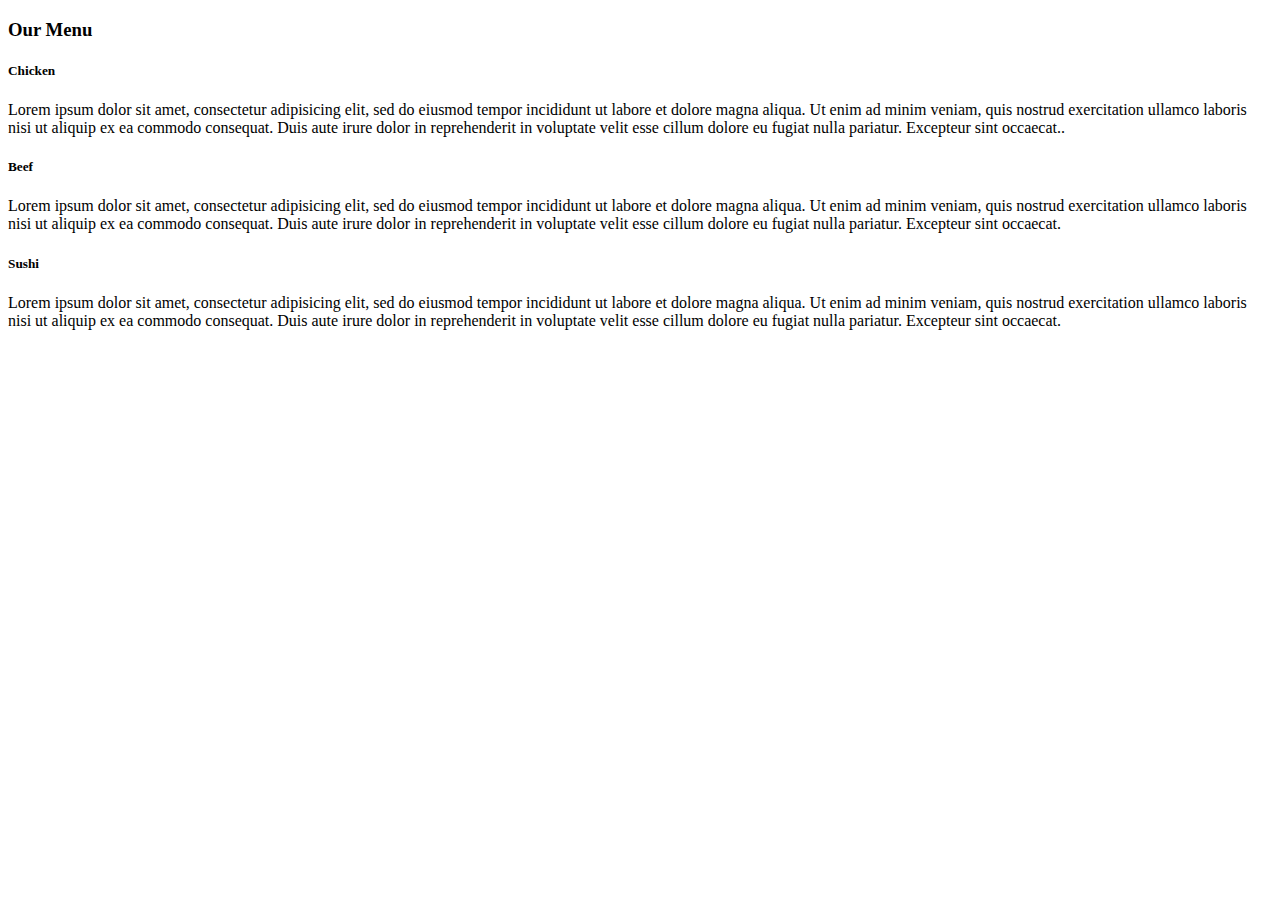
<file: index.html>
<!DOCTYPE html>
<html lang="en">
<head>
    <meta charset="utf-8">
    <meta http-equiv="X-UA-Compatible" content="IE=edge">
    <meta name="viewport" content="width=device-width, initial-scale=1">
    <title>Module2 Coding Assignment</title>
    <link rel="stylesheet" href="css" >
</head>
<body>
	<h3> Our Menu </h3>

     <div class="row">
     	
     	<div class="col-lg-4 col-md-6">
	      <section class="border" >	
		  <h5 id="s1" class="margins">Chicken</h5>
		   <p>Lorem ipsum dolor sit amet, consectetur adipisicing elit, sed do eiusmod
tempor incididunt ut labore et dolore magna aliqua. Ut enim ad minim
veniam, quis nostrud exercitation ullamco laboris nisi ut aliquip ex ea
commodo consequat. Duis aute irure dolor in reprehenderit in voluptate
velit esse cillum dolore eu fugiat nulla pariatur. Excepteur sint occaecat..</p>
     
	</section>
      </div>
	
      <div class="col-lg-4 col-md-6">
	    <section class="border">
		  <h5 id="s2" class="margins">Beef</h5>
		    <p>Lorem ipsum dolor sit amet, consectetur adipisicing elit, sed do eiusmod
tempor incididunt ut labore et dolore magna aliqua. Ut enim ad minim
veniam, quis nostrud exercitation ullamco laboris nisi ut aliquip ex ea
commodo consequat. Duis aute irure dolor in reprehenderit in voluptate
velit esse cillum dolore eu fugiat nulla pariatur. Excepteur sint occaecat.</p>
      
     
	</section>
      </div>
	
	<div class="col-lg-4 col-md-12">
	<section class="border" >
		<h5 id="s3" class="margins">Sushi</h5>
		<p>Lorem ipsum dolor sit amet, consectetur adipisicing elit, sed do eiusmod
tempor incididunt ut labore et dolore magna aliqua. Ut enim ad minim
veniam, quis nostrud exercitation ullamco laboris nisi ut aliquip ex ea
commodo consequat. Duis aute irure dolor in reprehenderit in voluptate
velit esse cillum dolore eu fugiat nulla pariatur. Excepteur sint occaecat.</p>
     
    
	</section>
     </div>
       
       </div>

</body>
</html>
</file>
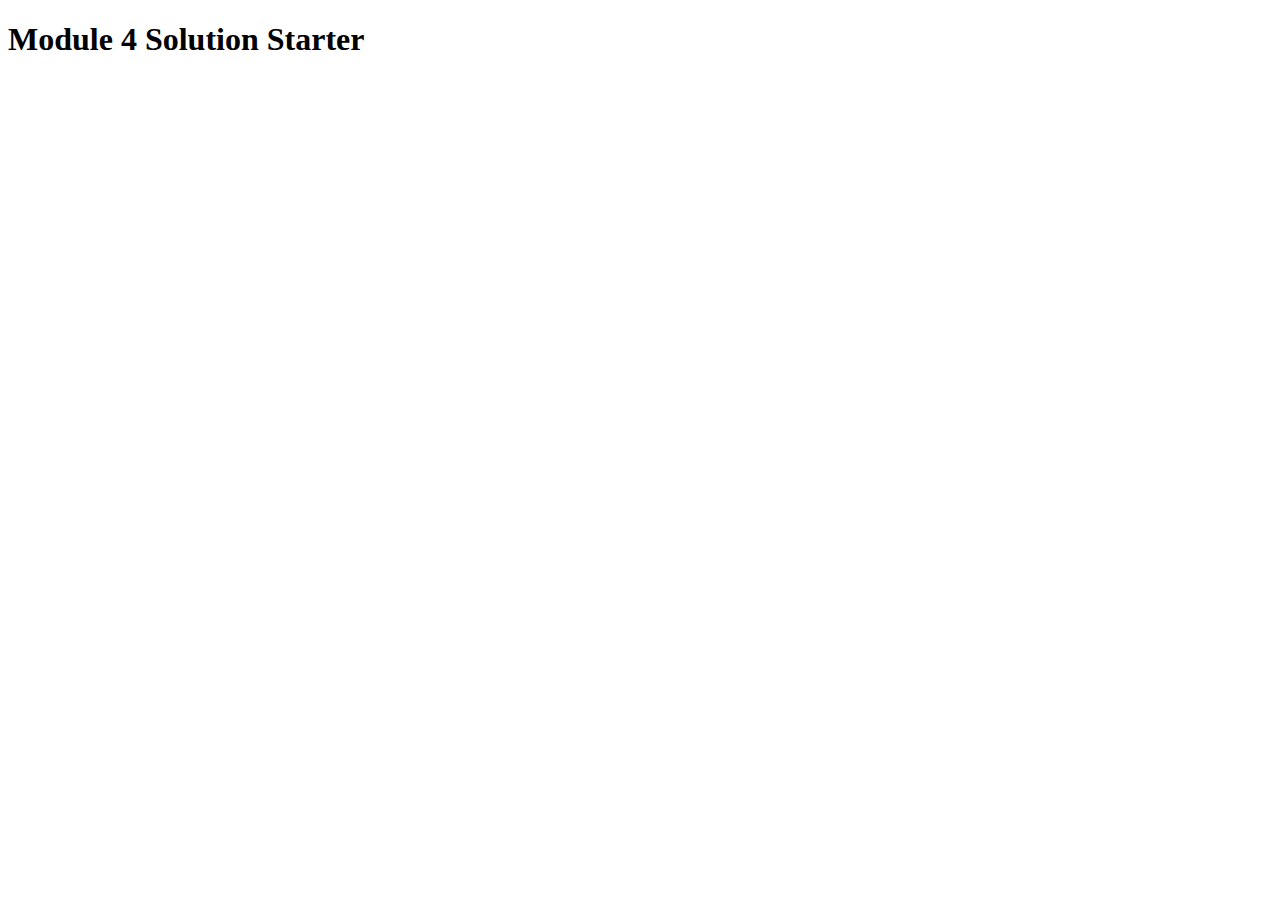
<file: Mod4_Coding Assignment/assignment4-solution-starter/easier/index.html>
<!DOCTYPE html>
<html>
<head>
  <meta charset="utf-8">
  <title>Module 4 Solution Starter</title>
  <script src="SpeakHello.js"></script>
  <script src="SpeakGoodBye.js"></script>
  <script src="script.js"></script>
</head>
<body>
  <h1>Module 4 Solution Starter</h1>
</body>
</html>
</file>
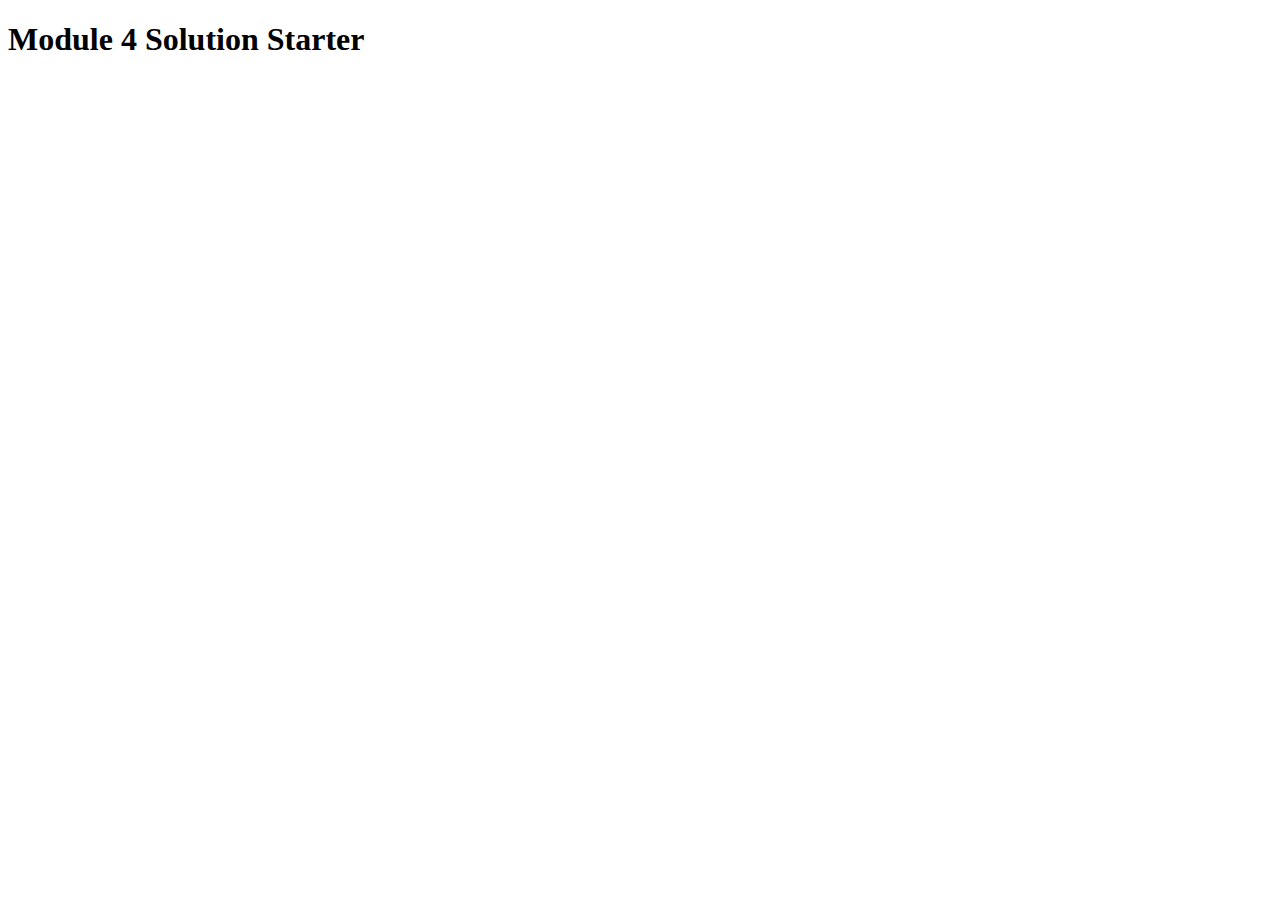
<file: Mod4_Coding Assignment/assignment4-solution-starter/harder/index.html>
<!DOCTYPE html>
<html>
<head>
  <meta charset="utf-8">
  <title>Module 4 Solution Starter</title>
  <script>
    var names = []; // DO NOT REMOVE
  </script>
  <script src="SpeakHello.js"></script>
  <script src="SpeakGoodBye.js"></script>
  <script src="script.js"></script>
</head>
<body>
  <h1>Module 4 Solution Starter</h1>
</body>
</html>
</file>
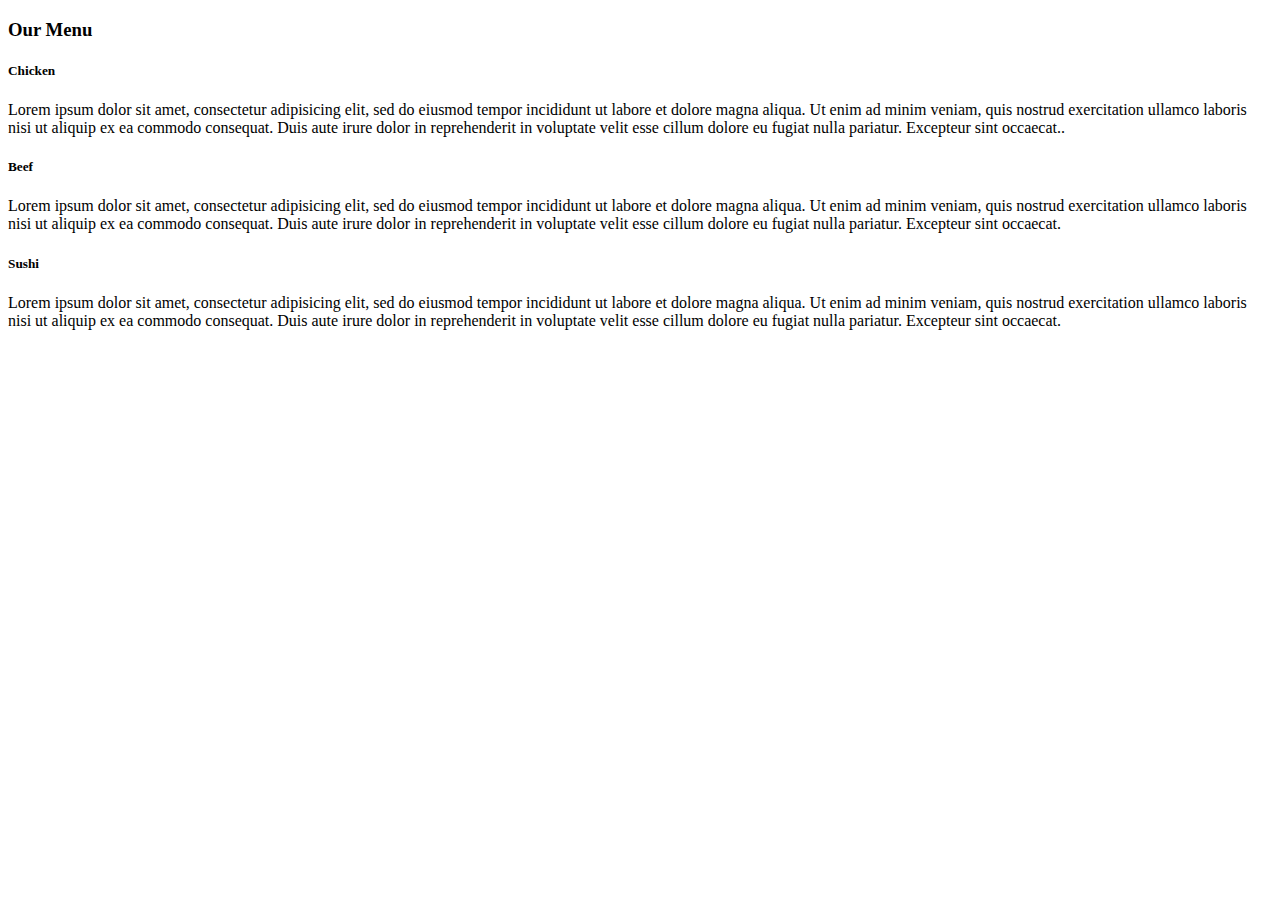
<file: Module2_assignment.html>
<!DOCTYPE html>
<html lang="en">
<head>
    <meta charset="utf-8">
    <meta http-equiv="X-UA-Compatible" content="IE=edge">
    <meta name="viewport" content="width=device-width, initial-scale=1">
    <title>Module2 Coding Assignment</title>
    <link rel="stylesheet" href="C:/Users/Abhiram Agarwal/Desktop/Coursera/HTML5_CSS_JS/Bootstrap/css/styles.css" >
</head>
<body>
	<h3> Our Menu </h3>

     <div class="row">
     	
     	<div class="col-lg-4 col-md-6">
	      <section class="border" >	
		  <h5 id="s1" class="margins">Chicken</h5>
		   <p>Lorem ipsum dolor sit amet, consectetur adipisicing elit, sed do eiusmod
tempor incididunt ut labore et dolore magna aliqua. Ut enim ad minim
veniam, quis nostrud exercitation ullamco laboris nisi ut aliquip ex ea
commodo consequat. Duis aute irure dolor in reprehenderit in voluptate
velit esse cillum dolore eu fugiat nulla pariatur. Excepteur sint occaecat..</p>
     
	</section>
      </div>
	
      <div class="col-lg-4 col-md-6">
	    <section class="border">
		  <h5 id="s2" class="margins">Beef</h5>
		    <p>Lorem ipsum dolor sit amet, consectetur adipisicing elit, sed do eiusmod
tempor incididunt ut labore et dolore magna aliqua. Ut enim ad minim
veniam, quis nostrud exercitation ullamco laboris nisi ut aliquip ex ea
commodo consequat. Duis aute irure dolor in reprehenderit in voluptate
velit esse cillum dolore eu fugiat nulla pariatur. Excepteur sint occaecat.</p>
      
     
	</section>
      </div>
	
	<div class="col-lg-4 col-md-12">
	<section class="border" >
		<h5 id="s3" class="margins" >Sushi</h5>
		<p>Lorem ipsum dolor sit amet, consectetur adipisicing elit, sed do eiusmod
tempor incididunt ut labore et dolore magna aliqua. Ut enim ad minim
veniam, quis nostrud exercitation ullamco laboris nisi ut aliquip ex ea
commodo consequat. Duis aute irure dolor in reprehenderit in voluptate
velit esse cillum dolore eu fugiat nulla pariatur. Excepteur sint occaecat.</p>
     
    
	</section>
     </div>
       
       </div>

</body>
</html>
</file>
